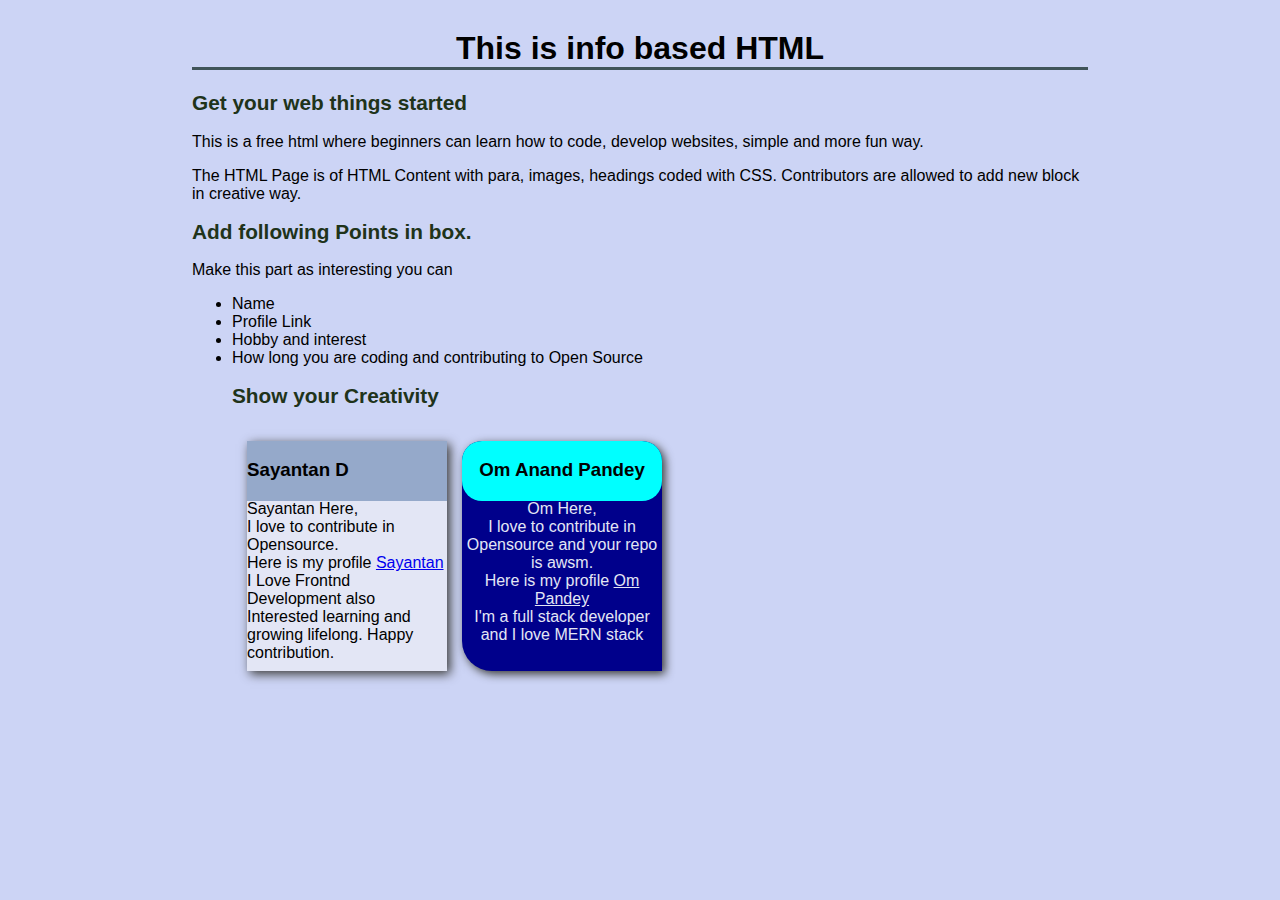
<file: simpleInfo.html>
<!DOCTYPE html>

<head>
  <title>Simple HTML Web Page</title>
  <meta name="robots" content="index, follow">
  <meta name="viewport" content="width=device-width, initial-scale=1">
  <style>
    body {
      background: #ccd4f5;
      margin: 0 15%;
      font-family: sans-serif;
    }

    h1 {
      text-align: center;
      text-transform: none;
      border-bottom: 3px solid #405459;
      margin-top: 30px;
    }

    h2 {
      color: #20331a;
      font-size: 1.3em;
    }

    .bg-text-top {
      position: absolute;
      top: 0%;
      height: 50px;
      padding-bottom: 10px;
      width: 100%;
      background-color: #95a9ca;
    }

    .small-box {
      width: 200px;
      height: 230px;
      background-color: #e3e6f5;
      position: relative;
      float: left;
      margin-top: 15px;
      margin-left: 15px;
      box-shadow: 3px 3px 10px #383835;
    }

    .box {
      border-bottom-left-radius: 30px;
      border-top-left-radius: 20px;
      border-top-right-radius: 20px;
      width: 200px;
      height: 230px;
      position: relative;
      float: left;
      margin:15px;
      box-shadow: 3px 3px 10px #383835;
      text-align: center;
      background-color: darkblue;
    }

    .top{
      border-radius: 20px;
      position: absolute;
      top: 0%;
      height: 50px;
      padding-bottom: 10px;
      width: 100%;
      background-color: aqua;
    }

    .box a{
      color: #e3e6f5;
    }

    a:hover{
      color: rgb(14, 160, 111);
    }
  </style>
</head>

<body>

  <h1>This is info based HTML</h1>

  <h2>Get your web things started</h2>
  <p>This is a free html where beginners can learn how to code, develop websites, simple and more fun way.</p>

  <p>The HTML Page is of HTML Content with para, images, headings coded with CSS. Contributors are allowed to add new
    block in creative way.</p>
  <h2>Add following Points in box.</h2>

  <p>Make this part as interesting you can</p>

  <ul>
    <li>Name</li>
    <li>Profile Link</li>
    <li>Hobby and interest</li>
    <li>How long you are coding and contributing to Open Source</li>
    <h2>Show your Creativity</h2>

    <div class="small-box">
      <div class="bg-text-top">
        <h3>Sayantan D</h3>
        <p>Sayantan Here, <br>I love to contribute in Opensource.<br> Here is my profile <a
            href="https://github.com/sayantanHack">Sayantan</a> <br> I Love Frontnd Development also Interested learning
          and growing lifelong. Happy contribution.

        </p>
      </div>
    </div>
	  
    <div class="box">
      <div class="top">
        <h3>Om Anand Pandey</h3>
        <p style="color: #e3e6f5
        ;">Om Here, <br>I love to contribute in Opensource and your repo is awsm.<br> Here is my profile <a 
            href="https://github.com/pandeyom331">Om Pandey</a> <br>
          I'm a full stack developer and I love MERN stack
        </p>
      </div>
    </div>
    </div>

    </br></br></br></br>
</body>

</html>
</file>
